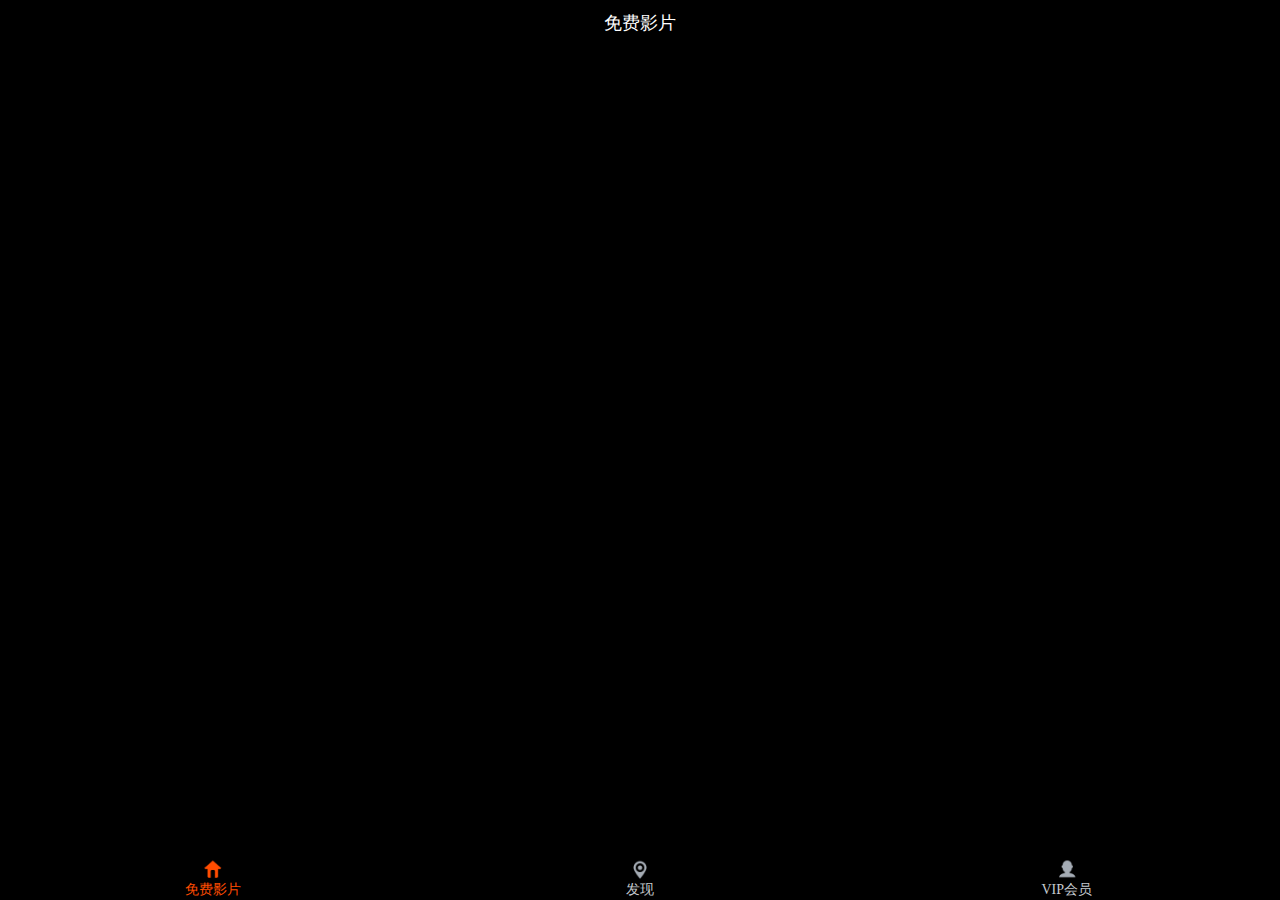
<file: index.html>
<!doctype html>
<html>
<head>
    <meta charset="UTF-8">
    <meta name="viewport" content="maximum-scale=1.0,minimum-scale=1.0,user-scalable=0,width=device-width,initial-scale=1.0"/>
    <meta name="format-detection" content="telephone=no"/>
    <title></title>
    <link rel="stylesheet" type="text/css" href="./css/style.css"/>
    <style>
        .wrap{ height: 100%; }
        header{ /*background-color: #ff4c00;*/background-color:black;/*background-color: #272727;*/ }
        header ul li { height: 46px; line-height: 46px;  text-align: center; display: none; color: #fff; position: relative; font-size: 18px;  position: relative; }
        header ul li.big-height {   }

        header ul li span.btn{ display: block; width: 40px; line-height: 70px; height: 100%; position: absolute; bottom: 0; background: url() no-repeat center; background-size: 35px auto; font-size: 0.8rem;   }
        header ul li span.btn_big{display: block; width: 40px; line-height: 70px; height: 100%; position: absolute; bottom: 0; background: url() no-repeat center; background-size: 25px auto; font-size: 0.8rem; }
        header ul li.big-height span.btn{  background-position: center center;  }
        header ul li span.left{ left:0; }
        header ul li span.right{ right:0; }
        header ul li span.text{ padding :0 10px; font-size: 0.8rem; }
        header ul li span .notify{  display: block; width: 16px; height: 16px; line-height: 16px; font-size: 0.8rem; color: white; text-align: center; background-color: #ff0000; border-radius: 50%; position: absolute; right: 1px; bottom: 30px; }
        header ul li img{ height: 80%; }
        header ul li span.ic_msg em{display:block;width: 8px;height:8px;border-radius: 50%;background-color:#fff;position:absolute;top: 10px;right: 2px;}

        .search{ line-height: 30px; background-color: #ff4c00; margin:0 40px;padding: 8px 5px 5px 5px; display:-webkit-box;-webkit-box-orient:horizontal;}
        .search .ic_search{ text-align:left; font-size:0.9rem;border-radius: 6px; display: block; color: #c4c4c4; padding: 0 10px 0 40px; background: #fdeee6 url() no-repeat 10px center; background-size: 28px auto; -webkit-box-flex:1;  }
        .search .ic_back{color:#fff;}
        
        .main{background-color:black;}

        footer{  /*background-color: #ffffff; */background-color:black;/*border-top:1px solid #c5c9ce;*/}
        footer ul li{  /*font-size:0.8rem;*/padding-top: 28px; padding-bottom: 1px; background: url() no-repeat center -60px; background-size: 26px auto; text-align: center; color: #c5c9ce; position: relative;}
        /*footer ul li:hover{ color: #aac864; background-position : center 4px;  }*/
        footer ul li.active{ color: #ff4c00; background-position : center 5px;   }
        footer ul li span{border-radius:50px; padding:1px 5px; background-color:#ff0000;display: inline-block;color:#fff;position: absolute;top:2px;margin-left:-12px;}
    </style>
</head>
<body>
<div class="flex-wrap flex-vertical wrap">
    <header>
        <ul>
            <li class=" big-height show" >
               	 免费影片
            </li>
            <li class="">
            	发现
            	</li>
            <li class="" >
               	 VIP会员
            </li>
        </ul>
    </header>
    <div class="flex-con main">

    </div>
    <!--<footer style="position: fixed;width: 100%;">-->
    <footer style="width: 100%;">
        <ul class="flex-wrap" >
            <li tapmode="hover" onclick="funSwitch( { el:this } );" data-name="home" class="flex-con ic_bottom_nav_home active" >免费影片</li>
            <li tapmode="hover" onclick="funSwitch( { el:this } );" data-name="discover" class="flex-con ic_bottom_nav_luck" >发现</li>
            <li tapmode="hover" onclick="funSwitch( { el:this } );" data-name="personal" class="flex-con ic_bottom_nav_personal" >VIP会员</li>
        </ul>
    </footer>
    <div tapmode="hover" data-html="commodityDetails" data-has-loginIn="true"  class="hide hide-info" >隐藏信息</div>
</div>
</body>
</html>
<script type="text/javascript" src="./js/SHA1.js"></script>
<script type="text/javascript" src="./js/api.js"></script>
<script type="text/javascript">
    var allVar = {};
    apiready = function () {
    	if(api.systemType == 'ios'){
    		$api.fixStatusBar( $api.dom('header') );
    	}
    	/*
        api.setStatusBarStyle({
            style: 'light',//dark
            //color: '#fff'
        });
        */
        // localStorage.clear();

        if( api.frameName == 'foot-nav' ){
            $api.addCls( $api.dom('header'), 'hide');
            $api.addCls( $api.dom('.main'), 'hide');
        }else{
            var config = JSON.parse( localStorage.getItem( 'config' ) ) || {};
            /*
            if( ! config.hasFirstEnter ){
                // config.eitherFirstTimeEnter = true;
                // localStorage.setItem( 'config', JSON.stringify( config ) );
                funIniStartPageGroup();
            }else{
                funIniGroup();
                // getAmount();
                $api.removeLocal( 'config', 'hasPopup');
            }
            */
            var token = $api.getStorage('token');
            if(!token || token == 'undefined'){
                $api.ajax({
                    method:'token',
                    data:{}
                },function(ret,err){
                    if(ret.code == 0){
                        $api.setStorage('token',ret.data.token);
                        $api.setStorage('user_id',ret.data.user_id);
                    }
                    funIniGroup();
                });
            }else{
                funIniGroup();
            }
            // getAmount();
            $api.removeLocal( 'config', 'hasPopup');
        }
		api.addEventListener({
			name:'keyback'
		},function(ret,err){
            $api.getLocal( 'config', 'hasPopup', function( ret ){
                if( ret ){
                    var exec = {
                            name: ret.win,
                            frameName: ret.frm,
                            script: 'closeCurrent();'
                        };
                    api.execScript( exec );
                }else{
				    api.closeWidget();
                }
            });
		});

		//cartGetall();

    }

    //  Was executed by start page
    function byStartPage(){
        funIniGroup();
        api.closeFrameGroup({
            name: 'startPageGroup'
        });
    }

    //  iniStartPageGroup Initialization
    function funIniStartPageGroup(){
            allVar.startFrames = [];
        for (var i = 0,len = 3; i < len; i++) {
                allVar.startFrames.push( {
                    name: 'startPageGroup'+i,
                    url: './html/startPage/index.html',
                    bounces : false
                } )
        }

        api.openFrameGroup({
            name: 'startPageGroup',
            rect: {
                x: 0,
                y: $api.hasCls( $api.dom('header'), 'fixStatusBar') ? 20 : 0,
                w: api.winWidth,
                h: api.winHeight
            },
            index: 0,
            frames: allVar.startFrames
        }, function (ret, err) {
            //  alert( JSON.stringify( ret ) )
        });
    }


	// 用户订单数   xiguo.orders.amount
    function getAmount(){
        $api.getLocal( 'config', 'user', function( ret ){
            if( ret ){
                $api.ajax({
                    method : 'xiguo.orders.amount',
                    cache : false,
                    data : {
                        member_id : ret.member_id
                    }
                },function( ret, err ){
                    if( ret.code == 0 ){
                        if( Number( ret.data.orders_count ) ){
                            $api.dom('.big-height .ic_monny').innerHTML += '<b class="notify">'+ret.data.orders_count+'</b>';
                        }else{
                            $api.dom('.big-height .ic_monny').innerHTML += '';
                        }
                        setTimeout(function(){
                            api.execScript({
                                name: 'root',
                                frameName : 'home',
                                script: 'getAmount('+JSON.stringify( ret )+')'
                            });
                        },500);
                    }
                });
            }
        });
	}

    //  Group Initialization
    function funIniGroup(){
        var eFooterLis = $api.domAll('footer li'),
        	headerH,
            frames = [];

        for (var i = 0,len = eFooterLis.length; i < len; i++) {
                var name = eFooterLis[i].getAttribute('data-name');
                frames.push( {
                    name: name,
                    url: './html/'+name+'/index.html',
                    allowEdit : true
                } )
        }

        api.openFrameGroup({
            name: 'group',
            scrollEnabled: false,
            rect: {
                x: 0,
                y: $api.dom('header').offsetHeight,
                w: api.winWidth,
                h: api.winHeight - $api.dom( 'header' ).offsetHeight,
            },
            index: 0,
            frames: frames
        }, function (ret, err) {

        });

        api.openFrame({
            name: 'foot-nav',
            url: './index.html',
            bgColor: 'rgba(0,0,0,0)',
            rect:{
                x:0,
                y: api.winHeight - $api.dom( 'footer' ).offsetHeight,
                w: api.winWidth ,
                h: $api.dom( 'footer' ).offsetHeight
            }
        });
    }


    //  Was executed by index page
    function changeIndexHeader( index ){
        var  eHeaderLis = $api.domAll('header li');

        for (var i = 0,len = eHeaderLis.length; i < len; i++) {
            if( index != i ){
                $api.removeCls(eHeaderLis[i], 'show');
            }
        }
        $api.addCls( eHeaderLis[index], 'show');
        api.setFrameGroupIndex({
            name: 'group',
            index: index
        });

    }

    // Switch button || was executed by other pages
    function funSwitch( obj ) {
        obj = typeof obj == 'number' ? { el : $api.dom('footer li:nth-child('+ obj +')') } : obj;
        $api.hasLoginIn(obj, function( obj ){
            if( obj.el == $api.dom('footer li.active') )return;
            var eFootLis = $api.domAll('footer li'),
                eHeaderLis = $api.domAll('header li'),
                index = 0;
            for (var i = 0,len = eFootLis.length; i < len; i++) {
                if( obj.el == eFootLis[i] ){
                    index = i;
                }else{
                    $api.removeCls(eFootLis[i], 'active');
                }
            }
            $api.addCls( eFootLis[index], 'active');
            api.execScript({
                name: 'root',
                script: 'changeIndexHeader('+index+')'
            });
        })
    }

    //  Open  public header page
    function funIntoHeader( tag ){
        api.openWin({
            name: tag.getAttribute('data-name'),
            url: './html/public/headerAndFooter.html'
        });
    }

    //  open scanner
    function intoScanner(){
        allVar.FNScanner = api.require('FNScanner');
        allVar.FNScanner.openScanner({
            autorotation: true
        }, function(ret) {
            if( ret.eventType == 'success'){
                var matches = ret.content.match(/product-(\d+)\.html/);
                var product_id = matches ? matches[1] : null;
                if( product_id ){
                	matches = ret.content.match(/shop_id==(\d+)/);
                	var shop_id = matches ? matches[1] : 0;
                	$api.setStorage('xg_shop_id',shop_id);
                	$api.ajax({
						method : 'xiguo.product.index',
						data : {
							product_id : product_id
						}
					},function(ret,err){
						if( ret.code == 0 ){
							var productInfo = ret.data.product;
							productInfo.image_url = ret.data.page_product_basic.image[0].image_id ? ret.data.page_product_basic.image[0].image_id : '';
							//alert($api.jsonToStr(productInfo));
							$api.dom('.hide-info').innerHTML = '<i class="hide">'+JSON.stringify( productInfo )+'</i>';
                    		$api.intoHeader( { el: $api.dom('.hide-info') }, true );
						}
					});
                	//$api.dom('.hide-info').innerHTML = '<i class="hide">'+JSON.stringify( {product_id:product_id} )+'</i>';
                    //$api.intoHeader( { el: $api.dom('.hide-info') }, true );
                }else{
                    $api.toast( '识别失败，请扫指定的二维码' );
                }

                /*
                $api.hasLoginIn( { el : $api.dom('.hide-info')},function( ){
                    $api.getLocal( 'config', 'user', function( ret ){
                        if( ret ){
                            $api.ajax({
                                method : 'xiguo.goods.products',
                                data : {
                                    member_id : ret.member_id,
                                    bn : bn
                                }
                            },function( ret, err ){
                                if( ret.code == 0 ){
                                    $api.dom('.hide-info').innerHTML += '<i class="hide">'+JSON.stringify( ret.data )+'</i>';
                                    $api.intoHeader( { el: $api.dom('.hide-info') } );
                                }else{
                                    $api.toast( ret  );
                                }
                            });
                        }
                    });
                });
                */
            }
        });
    }

    //	获取购物车全部内容	xiguo.cart.getall
    function cartGetall( obj ){
		$api.getLocal( 'config', 'user', function( ret ){
			if( ret ){
				$api.ajax({
					method : 'seller.cart.getall',
					data : {
						member_id : ret.member_id,
						is_checkout : false
					}
				},function( ret, err ){
					if( ret.code == 0 && ret.data.aCart.items_quantity ){
						$api.dom('.ic_bottom_nav_shop span').innerHTML = ret.data.aCart.items_quantity;
					}else{
						//$api.toast( ret  );
						$api.dom('.ic_bottom_nav_shop span').innerHTML = 0;
						//$api.addCls($api.dom('.ic_bottom_nav_shop span'),'hide');
					}
				})
			}
		});
	}


</script>
</file>
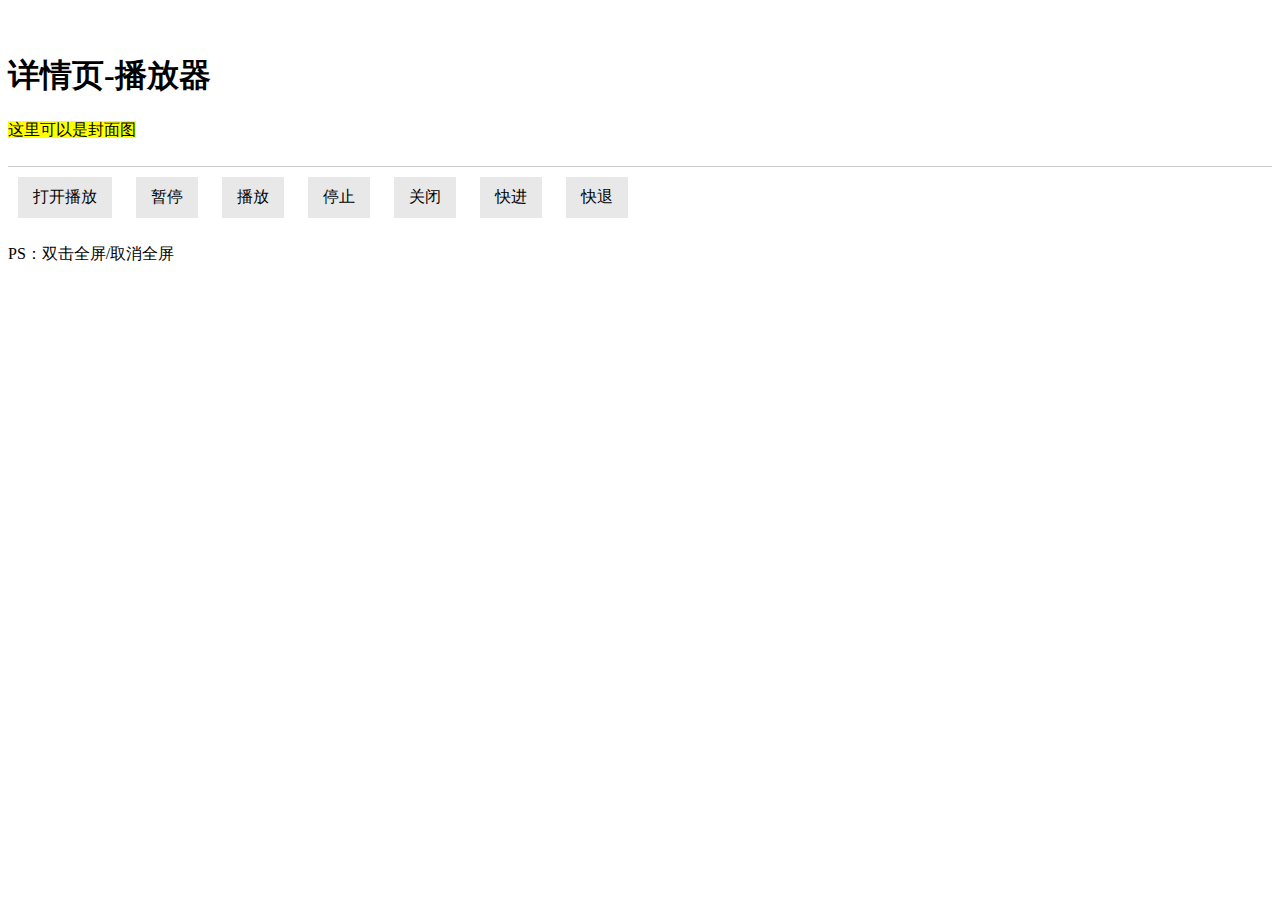
<file: html/video.html>
<html>
    <head>
        <meta charset="utf-8">
        <meta name="viewport" content="maximum-scale=1.0,minimum-scale=1.0,user-scalable=0,width=device-width,initial-scale=1.0"/>
        <meta name="format-detection" content="tephone=no,email=no,date=no,address=no">
        <style type="text/css">
            html{ background-color: white; }
            header{ border-bottom: 1px solid #ccc; padding: 25px 0; }
            span {
                padding: 10px 15px;
                margin: 10px;
                display: inline-block;
                background-color: #e8e8e8;
            }
            .hover{ opacity: .4; }
        </style>
    </head>
    <body>
        <header>
            <h1>详情页-播放器</h1>
            <mark>
                这里可以是封面图
            </mark>
        </header>
        <!--
        <span tapmode="hover" onclick="fnPlay()">play</span>
        -->
        <span tapmode="hover" onclick="fnOpen()">打开播放</span>
        <!--<span tapmode="hover" onclick="fnSetPath()">setPath</span>-->
        <span tapmode="hover" onclick="fnPause()">暂停</span>
        <span tapmode="hover" onclick="fnStart()">播放</span>
        <span tapmode="hover" onclick="fnStop()">停止</span>
        <span tapmode="hover" onclick="fnClose()">关闭</span>
        <!--
        <span tapmode="hover" onclick="fnShow()">show</span>
        <span tapmode="hover" onclick="fnHide()">hide</span>
        -->
        <!--<span tapmode="hover" onclick="fnFullScreen()">全屏</span>-->
        <!--<span tapmode="hover" onclick="fnCancelFullScreen()">取消全屏</span>-->
        <span tapmode="hover" onclick="fnForward()">快进</span>
        <span tapmode="hover" onclick="fnRewind()">快退</span>
        <!--
        <span tapmode="hover" onclick="fnSeekTo()">seekTo</span>
        -->
        <!--
        <span tapmode="hover" onclick="fnSetBrightness()">setBrightness</span>
        <span tapmode="hover" onclick="fnGetBrightness()">getBrightness</span>
        <span tapmode="hover" onclick="fnSetVolume()">setVolume</span>
        <span tapmode="hover" onclick="fnGetVolume()">getVolume</span>
        <span tapmode="hover" onclick="fnAddEventListener()">addEventListener</span>
        <span tapmode="hover" onclick="fnRemoveEventListener()">removeEventListener</span>
        <span tapmode="hover" onclick="fnSetRect()">setRect</span>
        -->
        <p>PS：双击全屏/取消全屏</p>

    </body>
</html>
<script type="text/javascript">
    var videoPlayer;
    apiready = function() {
        videoPlayer = api.require('videoPlayer');
    };

    function fnPlay(){
        var videoPlayer = api.require('videoPlayer');
        videoPlayer.play({
            texts: {
                head: {
                    title: '顶部文字'
                }
            },
            styles: {
                head: { 
                    bg: 'rgba(0.5,0.5,0.5,0.7)', 
                    height: 44,
                    titleSize: 16,
                    titleColor: '#fff',
                    backSize: 20,
                    backImg: 'widget://image/back.png', 
                    setSize: 20,
                    setImg: 'widget://image/set.png' 
                },
                
            },
            path: 'http://resource.apicloud.com/video/apicloud3.mp4',
            autoPlay:true
        },function(ret, err) {
             alert(JSON.stringify(ret));
            if (ret) {
                alert(JSON.stringify(ret));
            } else {
                alert(JSON.stringify(err));
            }
        });
    }

    function fnOpen(){
        videoPlayer.open({
            rect:{
                y:0,
                h:150
            },
            autoPlay: true,
            path: 'http://resource.apicloud.com/video/apicloud3.mp4'
        }, function(ret, err){        
            if( ret.status ){
                //alert( JSON.stringify( ret ) );
            }else{
                //alert( JSON.stringify( err ) );
            }
        });
        videoPlayer.addEventListener({
            name:'play'
        }, function(ret, err){        
            if( ret.eventType == 'playing' ){
                console.log(ret.current);
                if(ret.current >= 30){
                    fnStop();
                    alert('已播放30秒');
                }
            }
        });
        videoPlayer.addEventListener({
            name:'swipeLeft' //左划
            }, function(ret, err){        
                if( ret ){
                    videoPlayer.rewind({
                        seconds: 5
                    });
                }
         });
         videoPlayer.addEventListener({
            name:'swipeRight' //右划
            }, function(ret, err){        
                if( ret ){
                    videoPlayer.forward({
                        seconds: 5
                    });
                }
         });
         var fullScreen = false;
         videoPlayer.addEventListener({
            name:'doubleClick' //双击
            }, function(ret, err){        
                if( ret ){
                    if(fullScreen){
                        fullScreen = false;
                        api.setScreenOrientation({
                            orientation: 'auto'
                        });
                        videoPlayer.cancelFullScreen();
                    }else{
                        fullScreen = true;
                        videoPlayer.fullScreen();
                    }
                }
         });
    }
    function fnSetPath(){
        videoPlayer.setPath({
            path: 'http://resource.apicloud.com/video/apicloud3.mp4'
        });
    }
    function fnStart(){
        videoPlayer.start();
    }
    function fnPause(){
        videoPlayer.pause();
    }
    function fnStop(){
        videoPlayer.stop();
    }
    function fnClose(){
        videoPlayer.close();
    }
    function fnShow(){
        videoPlayer.show();
    }
    function fnHide(){
        videoPlayer.hide();
    }
    function fnFullScreen(){
        videoPlayer.fullScreen();
    }
    function fnCancelFullScreen(){
        videoPlayer.cancelFullScreen();
    }
    function fnForward(){
        videoPlayer.forward({
            seconds: 5
        });
    }
    function fnRewind(){
        videoPlayer.rewind({
            seconds: 5
        });
    }
    function fnSeekTo(){
        videoPlayer.seekTo({
            seconds: 20
        });
    }
    function fnSetBrightness(){
        videoPlayer.setBrightness({
            brightness: 50
        });
    }
    function fnGetBrightness(){
        videoPlayer.getBrightness(function( ret, err ){        
            if( ret ){
                alert( JSON.stringify( ret ) );
            }else{
                alert( JSON.stringify( err ) );
            }
        });
    }
    function fnSetVolume(){
        videoPlayer.setVolume({
            volume: 0.6
        });
    }
    function fnGetVolume(){
        videoPlayer.getVolume(function( ret, err ){        
            if( ret ){
                alert( JSON.stringify( ret ) );
            }else{
                alert( JSON.stringify( err ) );
            }
        });
    }
    function fnAddEventListener(){
        videoPlayer.addEventListener({
            name:'leftUp'
        }, function(ret, err){        
            if( ret ){
                alert( JSON.stringify( ret ) );
            }else{
                alert( JSON.stringify( err ) );
            }
        });
    }
    function fnRemoveEventListener(){
        videoPlayer.removeEventListener({
            name: 'leftUp'
        });
    }
    function fnSetRect(){
        videoPlayer.setRect({
            rect:{
                x: 0,
                y: 0,
                w: 'auto',
                h: 'auto'
            },
            fullscreen: true
        });
    }

</script>
</file>
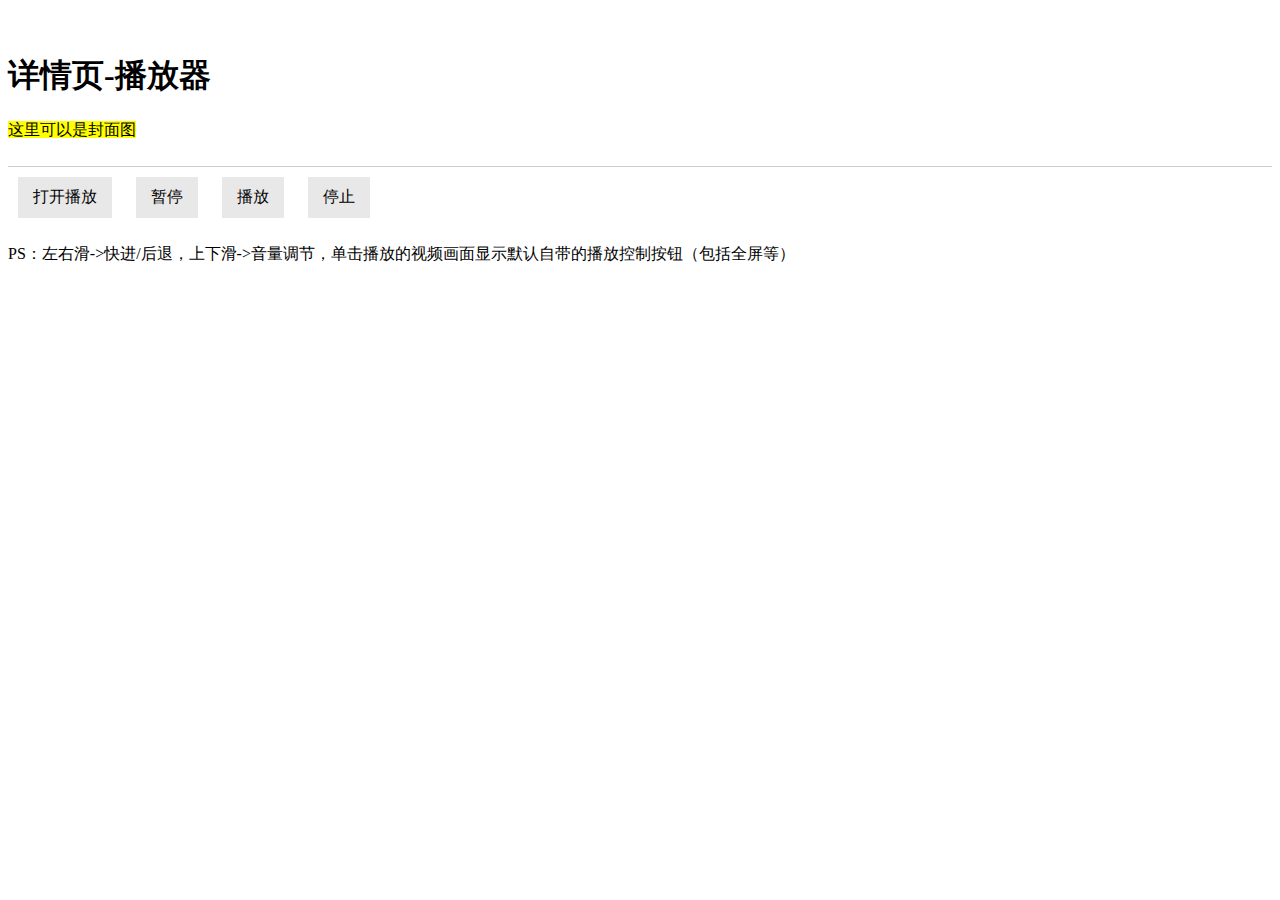
<file: html/video2.html>
<html>
    <head>
        <meta charset="utf-8">
        <meta name="viewport" content="maximum-scale=1.0,minimum-scale=1.0,user-scalable=0,width=device-width,initial-scale=1.0"/>
        <meta name="format-detection" content="tephone=no,email=no,date=no,address=no">
        <style type="text/css">
            html{ background-color: white; }
            header{ border-bottom: 1px solid #ccc; padding: 25px 0; }
            span {
                padding: 10px 15px;
                margin: 10px;
                display: inline-block;
                background-color: #e8e8e8;
            }
            .hover{ opacity: .4; }
        </style>
    </head>
    <body>
        <header>
            <h1>详情页-播放器</h1>
            <mark>
                这里可以是封面图
            </mark>
        </header>
        <span tapmode="hover" onclick="aPlay()">打开播放</span>
        <span tapmode="hover" onclick="fnPause()">暂停</span>
        <span tapmode="hover" onclick="fnStart()">播放</span>
        <span tapmode="hover" onclick="fnStop()">停止</span>
        <p>PS：左右滑->快进/后退，上下滑->音量调节，单击播放的视频画面显示默认自带的播放控制按钮（包括全屏等）</p>

    </body>
</html>
<script type="text/javascript">
    var aplayer;
    apiready = function() {
        aplayer = api.require('aplayer');
        aplayer.init({
            fullBtnPlan : 1,
            isImmerse : false
        });
    };
    function aPlay(){
        aplayer.play({
            rect:
            {    x: 0,
                y : 0,
                //w : 320,
                h: 150
            },
            fixedOn: api.frameName,
            title: 'test',
            url: 'http://resource.apicloud.com/video/apicloud3.mp4',
            defaultBtn: true,
            enableFull : false,
             isTopView : false
        }, function(ret, err) {
            timer();
        });
    }
    
    function timer(){
        setInterval(function(){
            aplayer.getCurrentPosition(function(ret, err) {
                if(ret.status){
                    console.log(ret.currentPosition);
                    if(ret.currentPosition/1000 >= 30){
                        fnStop();
                        alert('已播放30秒');
                    }
                }
            });
        },1000);
    }
    
    function fnStart(){
        aplayer.start(function(ret, err) {
        });
    }
    function fnPause(){
        aplayer.pause(function(ret, err) {
        });
    }
    function fnStop(){
        aplayer.stop(function(ret, err) {
        });
    }
    function fnClose(){
        aplayer.stop(function(ret, err) {
        });
    }
    
    function fnFullScreen(){
        aplayer.full(function(ret, err) {
            
        });
    }
    function fnCancelFullScreen(){
        aplayer.unfull(function(ret, err) {
            
        });
    }
    
    function fnAddEventListener(){
        videoPlayer.addEventListener({
            name:'leftUp'
        }, function(ret, err){        
            if( ret ){
                alert( JSON.stringify( ret ) );
            }else{
                alert( JSON.stringify( err ) );
            }
        });
    }
    

</script>
</file>
<file: css/style.css>
body,div,dl,dt,dd,ul,ol,li,h1,h2,h3,h4,h5,h6,pre,code,form,fieldset,legend,input,button,textarea,p,blockquote,th,td,nav,header { margin:0; padding:0; -webkit-box-sizing: border-box; box-sizing: border-box; }
ol,ul { list-style:none; }
body, html { font-size:14px; height:100%; 	}
/*body{ background-color: white; }*/
body{ color: #333; }
h1, h2, h3, h4, h5, h6 { font-size:100%; font-weight: normal; }
a {  text-decoration:none; font-weight: normal; }
img { border:none; vertical-align: middle; }
table { border-collapse:collapse; }
samll{ font-size:30%; }
th,td{/*  white-space:nowrap;text-overflow:ellipsis;overflow:hidden;-webkit-text-overflow:ellipsis; max-width:600px; */ }
.fixStatusBar:before{ content: ''; display: block; height: 24px; background-color: #aac864; box-shadow: 0 0 5px #666; }
body { background-color: #efefef;}

#log{ position: fixed; left: 0 ; top: 0; padding: 10px; background-color: red; color: white; }
		
.show{ display: block !important; }
.hide{ display: none !important; }
		
.hover{ opacity: .8; }

.row-nowrap{ overflow: hidden;/* white-space: nowrap;*/ text-overflow: ellipsis; display: -webkit-box; -webkit-line-clamp:2; -webkit-box-orient: vertical; }

.flex-wrap{ display: -webkit-box;	display: -webkit-flex;	display: flex; }
.flex-con{     -webkit-box-flex: 1;     -webkit-flex: 1;    flex: 1;}
.flex-tow{     -webkit-box-flex: 2;     -webkit-flex: 2;    flex: 2;}
.flex-vertical{ -webkit-box-orient: vertical;-webkit-flex-flow: column;flex-flow: column;}

.border-t,
.border-b{ position:relative;  }
.border-t:before,
.border-b:after{content: '';  position: absolute;  left: 0;  top:0;  background: #ddd;   right:0;    height: 1px;     -webkit-transform: scaleY(0.5);  transform: scaleY(0.5); -webkit-transform-origin: 0 0;  transform-origin: 0 0; }
.border-b:after{ top:auto; bottom:0;  }


.load-more{ text-align: center; line-height: 42px; color: #888; }
.load-more:before{ content: '';  -webkit-animation:fa-load-more 1s infinite steps(8); animation:fa-load-more 1s infinite steps(8); width: 22px; height: 22px; display: inline-block; background: url(../img/ic_load_more.png) no-repeat center; background-size: 100% auto; position: relative; top: 6px; margin-right: 10px; }
.load-more:after{ content: '加载更多…'; }
.load-more.load-complete:before{ display: none; }
.load-more.load-complete:after{ content: '没有更多…'; }
.clearfix{display:block;}
.clearfix::after{content: '';overflow: hidden;display:block;clear:both;height: 0;font-size:0;visibility: hidden;}


@-webkit-keyframes fa-load-more{
0%{
	-webkit-transform:rotate(0deg);transform:rotate(0deg)
	}
100%{
	-webkit-transform:rotate(359deg);transform:rotate(359deg)
	}
}
@keyframes fa-load-more{
	0%{
		-webkit-transform:rotate(0deg);transform:rotate(0deg)
		}
	100%{
		-webkit-transform:rotate(359deg);transform:rotate(359deg)
		}
}

/*	Home bottom navgation section 	*/
.ic_bottom_nav_home{ background-image: url(../img/ic_bottom_nav_home_v1.png) !important; }
.ic_bottom_nav_luck{ background-image: url(../img/ic_bottom_nav_luck_v1.png) !important; }
.ic_bottom_nav_shop{ background-image: url(../img/ic_bottom_nav_shop_v1.png) !important; }
.ic_bottom_nav_integral{ background-image: url(../img/ic_bottom_nav_integral_v1.png) !important; }
.ic_bottom_nav_personal{ background-image: url(../img/ic_bottom_nav_personal_v1.png) !important; }



/*	Head button 	*/
.ic_select{ background-image: url(../img/ic_select_v1.png) !important; }
.ic_monny{ background-image: url(../img/ic_monny.png) !important; }
.ic_arrow_left{ background-image: url(../img/ic_arrow_left.png) !important; }
.ic_camera{ background-image: url(../img/ic_camera.png) !important; }
.ic_news{ background-image: url(../img/ic_news.png) !important; }
.ic_problem{ background-image: url(../img/ic_problem.png) !important; }
.ic_more{ background-image: url(../img/ic_more.png) !important; }
.ic_integral{ background-image: url(../img/ic_integral.png) !important; }
.ic_setting{ background-image: url(../img/ic_setting.png) !important; }





/*	Front page content 	*/
.ic_lock{ background-image: url(../img/ic_lock.png) !important; }
.ic_user_default{ background-image: url(../img/ic_user_default.png) !important; }
.ic_arrow_right{ background-image: url(../img/ic_arrow_right.png) !important; }
.luck_rotate{ background-image: url(../img/luck_rotate.png) !important; }
.luck_buttons{ background-image: url(../img/luck_buttons.png) !important; }
.luck_arrow{ background-image: url(../img/luck_arrow.png) !important; }
.ic_lock_black{ background-image: url(../img/ic_lock_black.png) !important; }
.ic_shop_avatar{ background-image: url(../img/ic_shop_avatar.png) !important; }
.ic_choice{ background-image: url(../img/ic_choice_v1.png) !important; }
.ic_add_subtract{ background-image: url(../img/ic_add_subtract.png) !important; }
.ic_dotty{ background-image: url(../img/ic_dotty.png) !important; }
.ic_landmark{ background-image: url(../img/ic_landmark_v3.png) !important; }
.ic_landmark_v2{ background-image: url(../img/ic_landmark_v2.png) !important; }
.ic_integral_content{ background-image: url(../img/ic_integral_content.png) !important; }
.ic_share{ background-image: url(../img/ic_share.png) !important; }
.ic_search_class{ background-image: url(../img/ic_search_class.png) !important; }
.ic_cart{ background-image: url(../img/ic_cart.png) !important; }
.ic_personal_monny{ background-image: url(../img/ic_personal_monny.png) !important; }
.ic_personal_integral{ background-image: url(../img/ic_personal_integral_v2.png) !important; }
.ic_personal_member{ background-image: url(../img/ic_personal_member.png) !important; }
.ic_personal_order{ background-image: url(../img/ic_personal_order_v2.png) !important; }
.ic_personal_setting{ background-image: url(../img/ic_personal_setting_v2.png) !important; }
.ic_personal_scan{ background-image: url(../img/ic_personal_scan.png) !important; }
.ic_personal_coupon{ background-image: url(../img/ic_personal_coupon_v2.png) !important; }
.ic_personal_aftermarket{ background-image: url(../img/ic_personal_aftermarket_v2.png) !important; }
.ic_personal_online{ background-image: url(../img/ic_personal_online_v2.png) !important; }
.ic_authentication{ background-image: url(../img/ic_authentication.png) !important; }
.ic_purchase{ background-image: url(../img/ic_purchase.png) !important; }
.ic_search{ background-image: url(../img/ic_search_v1.png) !important; }
.ic_choice_pay{ background-image: url(../img/ic_choice_pay.png) !important; }
.img_weix{ background-image: url(../img/img_weix.png) !important; }
.switch_purse{ background-image: url(../img/switch_purse.png) !important; }
.switch_commission{ background-image: url(../img/switch_commission.png) !important; }
.switch_screening{ background-image: url(../img/switch_screening.png) !important; }
.ic_commodity_down{ background-image: url(../img/ic_commodity_down.png) !important; }
.ic_commodity_top{ background-image: url(../img/ic_commodity_top.png) !important; }
.ic_close{ background-image: url(../img/ic_close.png) !important; }
.ic_close_v1{ background-image: url(../img/ic_close_v1.png) !important; }
.ic_delet{ background-image: url(../img/ic_delet.png) !important; }
.ic_edit{ background-image: url(../img/ic_edit.png) !important; }
.ic_moble{ background-image: url(../img/ic_moble.png) !important; }
.ic_moble_v1{ background-image: url(../img/ic_moble_v1.png) !important; }
.ic_password{ background-image: url(../img/ic_password.png) !important; }
.ic_password_v1{ background-image: url(../img/ic_password_v1.png) !important; }
.ic_verifi_code{ background-image: url(../img/ic_verifi_code.png) !important; }
.ic_verifi_code_v1{ background-image: url(../img/ic_verifi_code_v1.png) !important; }
.ic_invitation_code{ background-image: url(../img/ic_invitation_code.png) !important; }
.ic_invitation_code_v1{ background-image: url(../img/ic_invitation_code_v1.png) !important; }
.ic_msg{ background-image: url(../img/ic_msg.png) !important; }
.ic_arrow_oder{background-image: url(../img/oderline.png) !important;}
.ic_store{background-image: url(../img/ic_store.png) !important;}
.ic_map{background-image: url(../img/ic_map.png) !important;}
.ic_share_close{background-image: url(../img/ic_share_close_v1.png) !important;}
</file>
